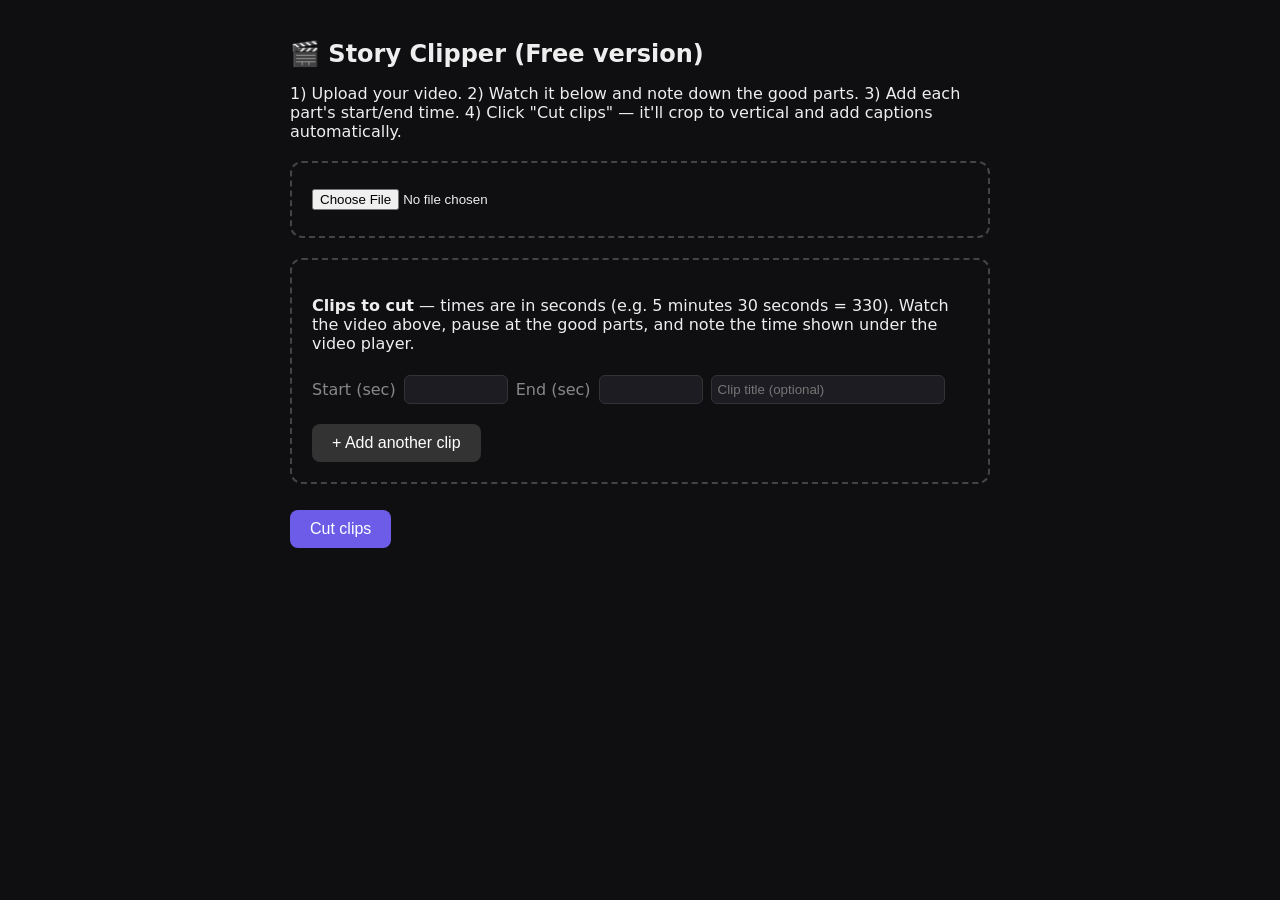
<file: static/index.htm>
<!DOCTYPE html>
<html lang="en">
<head>
<meta charset="UTF-8" />
<title>Story Clipper (Free)</title>
<style>
  body { font-family: system-ui, sans-serif; max-width: 700px; margin: 40px auto; padding: 0 20px; background: #0f0f12; color: #eee; }
  h1 { font-size: 1.5rem; }
  .box { border: 2px dashed #444; border-radius: 12px; padding: 20px; margin: 20px 0; }
  input, video { display: block; margin: 6px 0; }
  input[type=text], input[type=number] { padding: 6px; border-radius: 6px; border: 1px solid #333; background: #1c1c22; color: #eee; width: 90px; }
  input[type=text].title { width: 220px; }
  button { background: #6c5ce7; color: white; border: none; padding: 10px 20px; border-radius: 8px; font-size: 1rem; cursor: pointer; margin-top: 6px; }
  button.secondary { background: #333; }
  button:disabled { opacity: 0.5; cursor: not-allowed; }
  #status { margin-top: 16px; color: #aaa; }
  .clip { background: #1c1c22; border-radius: 10px; padding: 14px; margin: 10px 0; }
  .clip a { color: #a29bfe; }
  .range-row { display: flex; gap: 8px; align-items: center; margin-bottom: 8px; }
  .range-row span { color: #888; }
  video#preview { width: 100%; max-width: 500px; border-radius: 8px; }
</style>
</head>
<body>
  <h1>🎬 Story Clipper (Free version)</h1>
  <p>1) Upload your video. 2) Watch it below and note down the good parts.
     3) Add each part's start/end time. 4) Click "Cut clips" — it'll crop
     to vertical and add captions automatically.</p>

  <div class="box">
    <input type="file" id="file" accept="video/*" />
    <video id="preview" controls style="display:none"></video>
  </div>

  <div class="box">
    <p><strong>Clips to cut</strong> — times are in seconds
       (e.g. 5 minutes 30 seconds = 330). Watch the video above, pause at
       the good parts, and note the time shown under the video player.</p>
    <div id="ranges"></div>
    <button class="secondary" id="addRow">+ Add another clip</button>
  </div>

  <button id="go">Cut clips</button>
  <div id="status"></div>
  <div id="results"></div>

<script>
const fileInput = document.getElementById('file');
const preview = document.getElementById('preview');
const rangesDiv = document.getElementById('ranges');

fileInput.onchange = () => {
  if (fileInput.files.length) {
    preview.src = URL.createObjectURL(fileInput.files[0]);
    preview.style.display = 'block';
  }
};

function addRow(start = '', end = '', title = '') {
  const row = document.createElement('div');
  row.className = 'range-row';
  row.innerHTML = `
    <span>Start (sec)</span><input type="number" class="start" value="${start}" />
    <span>End (sec)</span><input type="number" class="end" value="${end}" />
    <input type="text" class="title" placeholder="Clip title (optional)" value="${title}" />
  `;
  rangesDiv.appendChild(row);
}
addRow();

document.getElementById('addRow').onclick = () => addRow();

document.getElementById('go').onclick = async () => {
  const btn = document.getElementById('go');
  const status = document.getElementById('status');
  const results = document.getElementById('results');

  if (!fileInput.files.length) { alert('Pick a video first'); return; }

  const rows = [...rangesDiv.querySelectorAll('.range-row')];
  const clipRanges = rows.map(r => ({
    start: parseFloat(r.querySelector('.start').value),
    end: parseFloat(r.querySelector('.end').value),
    title: r.querySelector('.title').value || undefined,
  })).filter(c => !isNaN(c.start) && !isNaN(c.end) && c.end > c.start);

  if (!clipRanges.length) { alert('Add at least one valid start/end time'); return; }

  btn.disabled = true;
  status.textContent = 'Uploading + cutting clips… this can take a while for long videos.';
  results.innerHTML = '';

  const form = new FormData();
  form.append('file', fileInput.files[0]);
  form.append('clip_ranges', JSON.stringify(clipRanges));

  try {
    const res = await fetch('/api/process', { method: 'POST', body: form });
    const data = await res.json();
    status.textContent = `Done! ${data.clips.length} clips generated.`;
    data.clips.forEach(c => {
      const div = document.createElement('div');
      div.className = 'clip';
      div.innerHTML = `<strong>${c.title}</strong> (${c.start.toFixed(1)}s–${c.end.toFixed(1)}s)<br/>
        <video src="${c.url}" controls width="240"></video><br/>
        <a href="${c.url}" download>Download</a>`;
      results.appendChild(div);
    });
  } catch (e) {
    status.textContent = 'Something went wrong — check the server logs.';
    console.error(e);
  } finally {
    btn.disabled = false;
  }
};
</script>
</body>
</html>
</file>
